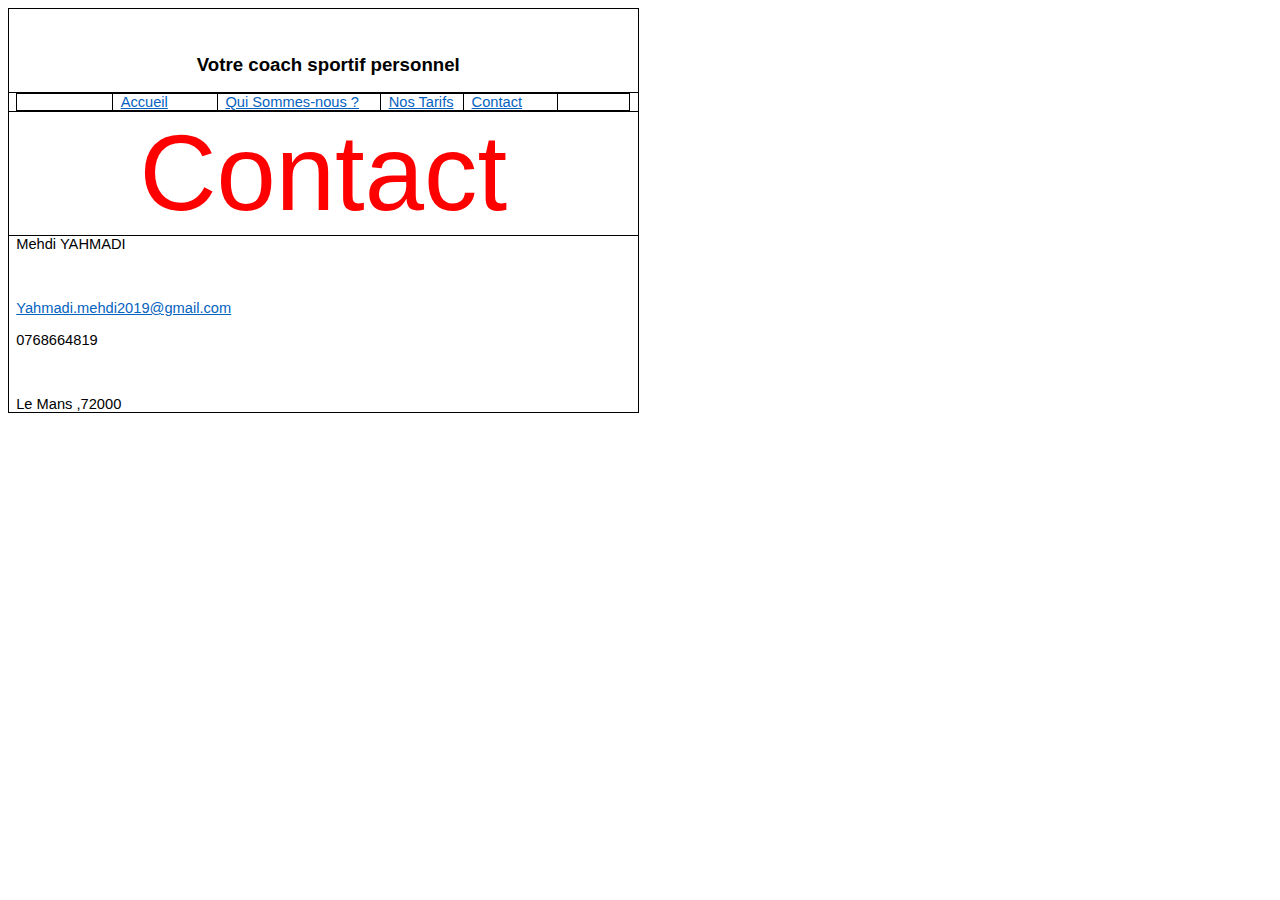
<file: Page4.htm>
<html xmlns:v="urn:schemas-microsoft-com:vml"
xmlns:o="urn:schemas-microsoft-com:office:office"
xmlns:w="urn:schemas-microsoft-com:office:word"
xmlns:m="http://schemas.microsoft.com/office/2004/12/omml"
xmlns="http://www.w3.org/TR/REC-html40">

<head>
<meta http-equiv=Content-Type content="text/html; charset=windows-1252">
<meta name=ProgId content=Word.Document>
<meta name=Generator content="Microsoft Word 15">
<meta name=Originator content="Microsoft Word 15">
<link rel=File-List href="Page4_fichiers/filelist.xml">
<!--[if gte mso 9]><xml>
 <o:DocumentProperties>
  <o:Author>YAHMADI Mehrez</o:Author>
  <o:LastAuthor>YAHMADI Mehrez</o:LastAuthor>
  <o:Revision>5</o:Revision>
  <o:TotalTime>6</o:TotalTime>
  <o:Created>2023-05-23T18:47:00Z</o:Created>
  <o:LastSaved>2023-05-23T19:28:00Z</o:LastSaved>
  <o:Pages>1</o:Pages>
  <o:Words>50</o:Words>
  <o:Characters>279</o:Characters>
  <o:Lines>2</o:Lines>
  <o:Paragraphs>1</o:Paragraphs>
  <o:CharactersWithSpaces>328</o:CharactersWithSpaces>
  <o:Version>16.00</o:Version>
 </o:DocumentProperties>
 <o:OfficeDocumentSettings>
  <o:AllowPNG/>
 </o:OfficeDocumentSettings>
</xml><![endif]-->
<link rel=themeData href="Page4_fichiers/themedata.thmx">
<link rel=colorSchemeMapping href="Page4_fichiers/colorschememapping.xml">
<!--[if gte mso 9]><xml>
 <w:WordDocument>
  <w:TrackMoves>false</w:TrackMoves>
  <w:TrackFormatting/>
  <w:HyphenationZone>21</w:HyphenationZone>
  <w:PunctuationKerning/>
  <w:ValidateAgainstSchemas/>
  <w:SaveIfXMLInvalid>false</w:SaveIfXMLInvalid>
  <w:IgnoreMixedContent>false</w:IgnoreMixedContent>
  <w:AlwaysShowPlaceholderText>false</w:AlwaysShowPlaceholderText>
  <w:DoNotPromoteQF/>
  <w:LidThemeOther>FR</w:LidThemeOther>
  <w:LidThemeAsian>X-NONE</w:LidThemeAsian>
  <w:LidThemeComplexScript>X-NONE</w:LidThemeComplexScript>
  <w:Compatibility>
   <w:BreakWrappedTables/>
   <w:SnapToGridInCell/>
   <w:WrapTextWithPunct/>
   <w:UseAsianBreakRules/>
   <w:UseWord2010TableStyleRules/>
   <w:DontGrowAutofit/>
   <w:SplitPgBreakAndParaMark/>
  </w:Compatibility>
  <w:BrowserLevel>MicrosoftInternetExplorer4</w:BrowserLevel>
  <m:mathPr>
   <m:mathFont m:val="Cambria Math"/>
   <m:brkBin m:val="before"/>
   <m:brkBinSub m:val="&#45;-"/>
   <m:smallFrac m:val="off"/>
   <m:dispDef/>
   <m:lMargin m:val="0"/>
   <m:rMargin m:val="0"/>
   <m:defJc m:val="centerGroup"/>
   <m:wrapIndent m:val="1440"/>
   <m:intLim m:val="subSup"/>
   <m:naryLim m:val="undOvr"/>
  </m:mathPr></w:WordDocument>
</xml><![endif]--><!--[if gte mso 9]><xml>
 <w:LatentStyles DefLockedState="false" DefUnhideWhenUsed="false"
  DefSemiHidden="false" DefQFormat="false" DefPriority="99"
  LatentStyleCount="376">
  <w:LsdException Locked="false" Priority="0" QFormat="true" Name="Normal"/>
  <w:LsdException Locked="false" Priority="9" QFormat="true" Name="heading 1"/>
  <w:LsdException Locked="false" Priority="9" SemiHidden="true"
   UnhideWhenUsed="true" QFormat="true" Name="heading 2"/>
  <w:LsdException Locked="false" Priority="9" SemiHidden="true"
   UnhideWhenUsed="true" QFormat="true" Name="heading 3"/>
  <w:LsdException Locked="false" Priority="9" SemiHidden="true"
   UnhideWhenUsed="true" QFormat="true" Name="heading 4"/>
  <w:LsdException Locked="false" Priority="9" SemiHidden="true"
   UnhideWhenUsed="true" QFormat="true" Name="heading 5"/>
  <w:LsdException Locked="false" Priority="9" SemiHidden="true"
   UnhideWhenUsed="true" QFormat="true" Name="heading 6"/>
  <w:LsdException Locked="false" Priority="9" SemiHidden="true"
   UnhideWhenUsed="true" QFormat="true" Name="heading 7"/>
  <w:LsdException Locked="false" Priority="9" SemiHidden="true"
   UnhideWhenUsed="true" QFormat="true" Name="heading 8"/>
  <w:LsdException Locked="false" Priority="9" SemiHidden="true"
   UnhideWhenUsed="true" QFormat="true" Name="heading 9"/>
  <w:LsdException Locked="false" SemiHidden="true" UnhideWhenUsed="true"
   Name="index 1"/>
  <w:LsdException Locked="false" SemiHidden="true" UnhideWhenUsed="true"
   Name="index 2"/>
  <w:LsdException Locked="false" SemiHidden="true" UnhideWhenUsed="true"
   Name="index 3"/>
  <w:LsdException Locked="false" SemiHidden="true" UnhideWhenUsed="true"
   Name="index 4"/>
  <w:LsdException Locked="false" SemiHidden="true" UnhideWhenUsed="true"
   Name="index 5"/>
  <w:LsdException Locked="false" SemiHidden="true" UnhideWhenUsed="true"
   Name="index 6"/>
  <w:LsdException Locked="false" SemiHidden="true" UnhideWhenUsed="true"
   Name="index 7"/>
  <w:LsdException Locked="false" SemiHidden="true" UnhideWhenUsed="true"
   Name="index 8"/>
  <w:LsdException Locked="false" SemiHidden="true" UnhideWhenUsed="true"
   Name="index 9"/>
  <w:LsdException Locked="false" Priority="39" SemiHidden="true"
   UnhideWhenUsed="true" Name="toc 1"/>
  <w:LsdException Locked="false" Priority="39" SemiHidden="true"
   UnhideWhenUsed="true" Name="toc 2"/>
  <w:LsdException Locked="false" Priority="39" SemiHidden="true"
   UnhideWhenUsed="true" Name="toc 3"/>
  <w:LsdException Locked="false" Priority="39" SemiHidden="true"
   UnhideWhenUsed="true" Name="toc 4"/>
  <w:LsdException Locked="false" Priority="39" SemiHidden="true"
   UnhideWhenUsed="true" Name="toc 5"/>
  <w:LsdException Locked="false" Priority="39" SemiHidden="true"
   UnhideWhenUsed="true" Name="toc 6"/>
  <w:LsdException Locked="false" Priority="39" SemiHidden="true"
   UnhideWhenUsed="true" Name="toc 7"/>
  <w:LsdException Locked="false" Priority="39" SemiHidden="true"
   UnhideWhenUsed="true" Name="toc 8"/>
  <w:LsdException Locked="false" Priority="39" SemiHidden="true"
   UnhideWhenUsed="true" Name="toc 9"/>
  <w:LsdException Locked="false" SemiHidden="true" UnhideWhenUsed="true"
   Name="Normal Indent"/>
  <w:LsdException Locked="false" SemiHidden="true" UnhideWhenUsed="true"
   Name="footnote text"/>
  <w:LsdException Locked="false" SemiHidden="true" UnhideWhenUsed="true"
   Name="annotation text"/>
  <w:LsdException Locked="false" SemiHidden="true" UnhideWhenUsed="true"
   Name="header"/>
  <w:LsdException Locked="false" SemiHidden="true" UnhideWhenUsed="true"
   Name="footer"/>
  <w:LsdException Locked="false" SemiHidden="true" UnhideWhenUsed="true"
   Name="index heading"/>
  <w:LsdException Locked="false" Priority="35" SemiHidden="true"
   UnhideWhenUsed="true" QFormat="true" Name="caption"/>
  <w:LsdException Locked="false" SemiHidden="true" UnhideWhenUsed="true"
   Name="table of figures"/>
  <w:LsdException Locked="false" SemiHidden="true" UnhideWhenUsed="true"
   Name="envelope address"/>
  <w:LsdException Locked="false" SemiHidden="true" UnhideWhenUsed="true"
   Name="envelope return"/>
  <w:LsdException Locked="false" SemiHidden="true" UnhideWhenUsed="true"
   Name="footnote reference"/>
  <w:LsdException Locked="false" SemiHidden="true" UnhideWhenUsed="true"
   Name="annotation reference"/>
  <w:LsdException Locked="false" SemiHidden="true" UnhideWhenUsed="true"
   Name="line number"/>
  <w:LsdException Locked="false" SemiHidden="true" UnhideWhenUsed="true"
   Name="page number"/>
  <w:LsdException Locked="false" SemiHidden="true" UnhideWhenUsed="true"
   Name="endnote reference"/>
  <w:LsdException Locked="false" SemiHidden="true" UnhideWhenUsed="true"
   Name="endnote text"/>
  <w:LsdException Locked="false" SemiHidden="true" UnhideWhenUsed="true"
   Name="table of authorities"/>
  <w:LsdException Locked="false" SemiHidden="true" UnhideWhenUsed="true"
   Name="macro"/>
  <w:LsdException Locked="false" SemiHidden="true" UnhideWhenUsed="true"
   Name="toa heading"/>
  <w:LsdException Locked="false" SemiHidden="true" UnhideWhenUsed="true"
   Name="List"/>
  <w:LsdException Locked="false" SemiHidden="true" UnhideWhenUsed="true"
   Name="List Bullet"/>
  <w:LsdException Locked="false" SemiHidden="true" UnhideWhenUsed="true"
   Name="List Number"/>
  <w:LsdException Locked="false" SemiHidden="true" UnhideWhenUsed="true"
   Name="List 2"/>
  <w:LsdException Locked="false" SemiHidden="true" UnhideWhenUsed="true"
   Name="List 3"/>
  <w:LsdException Locked="false" SemiHidden="true" UnhideWhenUsed="true"
   Name="List 4"/>
  <w:LsdException Locked="false" SemiHidden="true" UnhideWhenUsed="true"
   Name="List 5"/>
  <w:LsdException Locked="false" SemiHidden="true" UnhideWhenUsed="true"
   Name="List Bullet 2"/>
  <w:LsdException Locked="false" SemiHidden="true" UnhideWhenUsed="true"
   Name="List Bullet 3"/>
  <w:LsdException Locked="false" SemiHidden="true" UnhideWhenUsed="true"
   Name="List Bullet 4"/>
  <w:LsdException Locked="false" SemiHidden="true" UnhideWhenUsed="true"
   Name="List Bullet 5"/>
  <w:LsdException Locked="false" SemiHidden="true" UnhideWhenUsed="true"
   Name="List Number 2"/>
  <w:LsdException Locked="false" SemiHidden="true" UnhideWhenUsed="true"
   Name="List Number 3"/>
  <w:LsdException Locked="false" SemiHidden="true" UnhideWhenUsed="true"
   Name="List Number 4"/>
  <w:LsdException Locked="false" SemiHidden="true" UnhideWhenUsed="true"
   Name="List Number 5"/>
  <w:LsdException Locked="false" Priority="10" QFormat="true" Name="Title"/>
  <w:LsdException Locked="false" SemiHidden="true" UnhideWhenUsed="true"
   Name="Closing"/>
  <w:LsdException Locked="false" SemiHidden="true" UnhideWhenUsed="true"
   Name="Signature"/>
  <w:LsdException Locked="false" Priority="1" SemiHidden="true"
   UnhideWhenUsed="true" Name="Default Paragraph Font"/>
  <w:LsdException Locked="false" SemiHidden="true" UnhideWhenUsed="true"
   Name="Body Text"/>
  <w:LsdException Locked="false" SemiHidden="true" UnhideWhenUsed="true"
   Name="Body Text Indent"/>
  <w:LsdException Locked="false" SemiHidden="true" UnhideWhenUsed="true"
   Name="List Continue"/>
  <w:LsdException Locked="false" SemiHidden="true" UnhideWhenUsed="true"
   Name="List Continue 2"/>
  <w:LsdException Locked="false" SemiHidden="true" UnhideWhenUsed="true"
   Name="List Continue 3"/>
  <w:LsdException Locked="false" SemiHidden="true" UnhideWhenUsed="true"
   Name="List Continue 4"/>
  <w:LsdException Locked="false" SemiHidden="true" UnhideWhenUsed="true"
   Name="List Continue 5"/>
  <w:LsdException Locked="false" SemiHidden="true" UnhideWhenUsed="true"
   Name="Message Header"/>
  <w:LsdException Locked="false" Priority="11" QFormat="true" Name="Subtitle"/>
  <w:LsdException Locked="false" SemiHidden="true" UnhideWhenUsed="true"
   Name="Salutation"/>
  <w:LsdException Locked="false" SemiHidden="true" UnhideWhenUsed="true"
   Name="Date"/>
  <w:LsdException Locked="false" SemiHidden="true" UnhideWhenUsed="true"
   Name="Body Text First Indent"/>
  <w:LsdException Locked="false" SemiHidden="true" UnhideWhenUsed="true"
   Name="Body Text First Indent 2"/>
  <w:LsdException Locked="false" SemiHidden="true" UnhideWhenUsed="true"
   Name="Note Heading"/>
  <w:LsdException Locked="false" SemiHidden="true" UnhideWhenUsed="true"
   Name="Body Text 2"/>
  <w:LsdException Locked="false" SemiHidden="true" UnhideWhenUsed="true"
   Name="Body Text 3"/>
  <w:LsdException Locked="false" SemiHidden="true" UnhideWhenUsed="true"
   Name="Body Text Indent 2"/>
  <w:LsdException Locked="false" SemiHidden="true" UnhideWhenUsed="true"
   Name="Body Text Indent 3"/>
  <w:LsdException Locked="false" SemiHidden="true" UnhideWhenUsed="true"
   Name="Block Text"/>
  <w:LsdException Locked="false" SemiHidden="true" UnhideWhenUsed="true"
   Name="Hyperlink"/>
  <w:LsdException Locked="false" SemiHidden="true" UnhideWhenUsed="true"
   Name="FollowedHyperlink"/>
  <w:LsdException Locked="false" Priority="22" QFormat="true" Name="Strong"/>
  <w:LsdException Locked="false" Priority="20" QFormat="true" Name="Emphasis"/>
  <w:LsdException Locked="false" SemiHidden="true" UnhideWhenUsed="true"
   Name="Document Map"/>
  <w:LsdException Locked="false" SemiHidden="true" UnhideWhenUsed="true"
   Name="Plain Text"/>
  <w:LsdException Locked="false" SemiHidden="true" UnhideWhenUsed="true"
   Name="E-mail Signature"/>
  <w:LsdException Locked="false" SemiHidden="true" UnhideWhenUsed="true"
   Name="HTML Top of Form"/>
  <w:LsdException Locked="false" SemiHidden="true" UnhideWhenUsed="true"
   Name="HTML Bottom of Form"/>
  <w:LsdException Locked="false" SemiHidden="true" UnhideWhenUsed="true"
   Name="Normal (Web)"/>
  <w:LsdException Locked="false" SemiHidden="true" UnhideWhenUsed="true"
   Name="HTML Acronym"/>
  <w:LsdException Locked="false" SemiHidden="true" UnhideWhenUsed="true"
   Name="HTML Address"/>
  <w:LsdException Locked="false" SemiHidden="true" UnhideWhenUsed="true"
   Name="HTML Cite"/>
  <w:LsdException Locked="false" SemiHidden="true" UnhideWhenUsed="true"
   Name="HTML Code"/>
  <w:LsdException Locked="false" SemiHidden="true" UnhideWhenUsed="true"
   Name="HTML Definition"/>
  <w:LsdException Locked="false" SemiHidden="true" UnhideWhenUsed="true"
   Name="HTML Keyboard"/>
  <w:LsdException Locked="false" SemiHidden="true" UnhideWhenUsed="true"
   Name="HTML Preformatted"/>
  <w:LsdException Locked="false" SemiHidden="true" UnhideWhenUsed="true"
   Name="HTML Sample"/>
  <w:LsdException Locked="false" SemiHidden="true" UnhideWhenUsed="true"
   Name="HTML Typewriter"/>
  <w:LsdException Locked="false" SemiHidden="true" UnhideWhenUsed="true"
   Name="HTML Variable"/>
  <w:LsdException Locked="false" SemiHidden="true" UnhideWhenUsed="true"
   Name="Normal Table"/>
  <w:LsdException Locked="false" SemiHidden="true" UnhideWhenUsed="true"
   Name="annotation subject"/>
  <w:LsdException Locked="false" SemiHidden="true" UnhideWhenUsed="true"
   Name="No List"/>
  <w:LsdException Locked="false" SemiHidden="true" UnhideWhenUsed="true"
   Name="Outline List 1"/>
  <w:LsdException Locked="false" SemiHidden="true" UnhideWhenUsed="true"
   Name="Outline List 2"/>
  <w:LsdException Locked="false" SemiHidden="true" UnhideWhenUsed="true"
   Name="Outline List 3"/>
  <w:LsdException Locked="false" SemiHidden="true" UnhideWhenUsed="true"
   Name="Table Simple 1"/>
  <w:LsdException Locked="false" SemiHidden="true" UnhideWhenUsed="true"
   Name="Table Simple 2"/>
  <w:LsdException Locked="false" SemiHidden="true" UnhideWhenUsed="true"
   Name="Table Simple 3"/>
  <w:LsdException Locked="false" SemiHidden="true" UnhideWhenUsed="true"
   Name="Table Classic 1"/>
  <w:LsdException Locked="false" SemiHidden="true" UnhideWhenUsed="true"
   Name="Table Classic 2"/>
  <w:LsdException Locked="false" SemiHidden="true" UnhideWhenUsed="true"
   Name="Table Classic 3"/>
  <w:LsdException Locked="false" SemiHidden="true" UnhideWhenUsed="true"
   Name="Table Classic 4"/>
  <w:LsdException Locked="false" SemiHidden="true" UnhideWhenUsed="true"
   Name="Table Colorful 1"/>
  <w:LsdException Locked="false" SemiHidden="true" UnhideWhenUsed="true"
   Name="Table Colorful 2"/>
  <w:LsdException Locked="false" SemiHidden="true" UnhideWhenUsed="true"
   Name="Table Colorful 3"/>
  <w:LsdException Locked="false" SemiHidden="true" UnhideWhenUsed="true"
   Name="Table Columns 1"/>
  <w:LsdException Locked="false" SemiHidden="true" UnhideWhenUsed="true"
   Name="Table Columns 2"/>
  <w:LsdException Locked="false" SemiHidden="true" UnhideWhenUsed="true"
   Name="Table Columns 3"/>
  <w:LsdException Locked="false" SemiHidden="true" UnhideWhenUsed="true"
   Name="Table Columns 4"/>
  <w:LsdException Locked="false" SemiHidden="true" UnhideWhenUsed="true"
   Name="Table Columns 5"/>
  <w:LsdException Locked="false" SemiHidden="true" UnhideWhenUsed="true"
   Name="Table Grid 1"/>
  <w:LsdException Locked="false" SemiHidden="true" UnhideWhenUsed="true"
   Name="Table Grid 2"/>
  <w:LsdException Locked="false" SemiHidden="true" UnhideWhenUsed="true"
   Name="Table Grid 3"/>
  <w:LsdException Locked="false" SemiHidden="true" UnhideWhenUsed="true"
   Name="Table Grid 4"/>
  <w:LsdException Locked="false" SemiHidden="true" UnhideWhenUsed="true"
   Name="Table Grid 5"/>
  <w:LsdException Locked="false" SemiHidden="true" UnhideWhenUsed="true"
   Name="Table Grid 6"/>
  <w:LsdException Locked="false" SemiHidden="true" UnhideWhenUsed="true"
   Name="Table Grid 7"/>
  <w:LsdException Locked="false" SemiHidden="true" UnhideWhenUsed="true"
   Name="Table Grid 8"/>
  <w:LsdException Locked="false" SemiHidden="true" UnhideWhenUsed="true"
   Name="Table List 1"/>
  <w:LsdException Locked="false" SemiHidden="true" UnhideWhenUsed="true"
   Name="Table List 2"/>
  <w:LsdException Locked="false" SemiHidden="true" UnhideWhenUsed="true"
   Name="Table List 3"/>
  <w:LsdException Locked="false" SemiHidden="true" UnhideWhenUsed="true"
   Name="Table List 4"/>
  <w:LsdException Locked="false" SemiHidden="true" UnhideWhenUsed="true"
   Name="Table List 5"/>
  <w:LsdException Locked="false" SemiHidden="true" UnhideWhenUsed="true"
   Name="Table List 6"/>
  <w:LsdException Locked="false" SemiHidden="true" UnhideWhenUsed="true"
   Name="Table List 7"/>
  <w:LsdException Locked="false" SemiHidden="true" UnhideWhenUsed="true"
   Name="Table List 8"/>
  <w:LsdException Locked="false" SemiHidden="true" UnhideWhenUsed="true"
   Name="Table 3D effects 1"/>
  <w:LsdException Locked="false" SemiHidden="true" UnhideWhenUsed="true"
   Name="Table 3D effects 2"/>
  <w:LsdException Locked="false" SemiHidden="true" UnhideWhenUsed="true"
   Name="Table 3D effects 3"/>
  <w:LsdException Locked="false" SemiHidden="true" UnhideWhenUsed="true"
   Name="Table Contemporary"/>
  <w:LsdException Locked="false" SemiHidden="true" UnhideWhenUsed="true"
   Name="Table Elegant"/>
  <w:LsdException Locked="false" SemiHidden="true" UnhideWhenUsed="true"
   Name="Table Professional"/>
  <w:LsdException Locked="false" SemiHidden="true" UnhideWhenUsed="true"
   Name="Table Subtle 1"/>
  <w:LsdException Locked="false" SemiHidden="true" UnhideWhenUsed="true"
   Name="Table Subtle 2"/>
  <w:LsdException Locked="false" SemiHidden="true" UnhideWhenUsed="true"
   Name="Table Web 1"/>
  <w:LsdException Locked="false" SemiHidden="true" UnhideWhenUsed="true"
   Name="Table Web 2"/>
  <w:LsdException Locked="false" SemiHidden="true" UnhideWhenUsed="true"
   Name="Table Web 3"/>
  <w:LsdException Locked="false" SemiHidden="true" UnhideWhenUsed="true"
   Name="Balloon Text"/>
  <w:LsdException Locked="false" Priority="39" Name="Table Grid"/>
  <w:LsdException Locked="false" SemiHidden="true" UnhideWhenUsed="true"
   Name="Table Theme"/>
  <w:LsdException Locked="false" SemiHidden="true" Name="Placeholder Text"/>
  <w:LsdException Locked="false" Priority="1" QFormat="true" Name="No Spacing"/>
  <w:LsdException Locked="false" Priority="60" Name="Light Shading"/>
  <w:LsdException Locked="false" Priority="61" Name="Light List"/>
  <w:LsdException Locked="false" Priority="62" Name="Light Grid"/>
  <w:LsdException Locked="false" Priority="63" Name="Medium Shading 1"/>
  <w:LsdException Locked="false" Priority="64" Name="Medium Shading 2"/>
  <w:LsdException Locked="false" Priority="65" Name="Medium List 1"/>
  <w:LsdException Locked="false" Priority="66" Name="Medium List 2"/>
  <w:LsdException Locked="false" Priority="67" Name="Medium Grid 1"/>
  <w:LsdException Locked="false" Priority="68" Name="Medium Grid 2"/>
  <w:LsdException Locked="false" Priority="69" Name="Medium Grid 3"/>
  <w:LsdException Locked="false" Priority="70" Name="Dark List"/>
  <w:LsdException Locked="false" Priority="71" Name="Colorful Shading"/>
  <w:LsdException Locked="false" Priority="72" Name="Colorful List"/>
  <w:LsdException Locked="false" Priority="73" Name="Colorful Grid"/>
  <w:LsdException Locked="false" Priority="60" Name="Light Shading Accent 1"/>
  <w:LsdException Locked="false" Priority="61" Name="Light List Accent 1"/>
  <w:LsdException Locked="false" Priority="62" Name="Light Grid Accent 1"/>
  <w:LsdException Locked="false" Priority="63" Name="Medium Shading 1 Accent 1"/>
  <w:LsdException Locked="false" Priority="64" Name="Medium Shading 2 Accent 1"/>
  <w:LsdException Locked="false" Priority="65" Name="Medium List 1 Accent 1"/>
  <w:LsdException Locked="false" SemiHidden="true" Name="Revision"/>
  <w:LsdException Locked="false" Priority="34" QFormat="true"
   Name="List Paragraph"/>
  <w:LsdException Locked="false" Priority="29" QFormat="true" Name="Quote"/>
  <w:LsdException Locked="false" Priority="30" QFormat="true"
   Name="Intense Quote"/>
  <w:LsdException Locked="false" Priority="66" Name="Medium List 2 Accent 1"/>
  <w:LsdException Locked="false" Priority="67" Name="Medium Grid 1 Accent 1"/>
  <w:LsdException Locked="false" Priority="68" Name="Medium Grid 2 Accent 1"/>
  <w:LsdException Locked="false" Priority="69" Name="Medium Grid 3 Accent 1"/>
  <w:LsdException Locked="false" Priority="70" Name="Dark List Accent 1"/>
  <w:LsdException Locked="false" Priority="71" Name="Colorful Shading Accent 1"/>
  <w:LsdException Locked="false" Priority="72" Name="Colorful List Accent 1"/>
  <w:LsdException Locked="false" Priority="73" Name="Colorful Grid Accent 1"/>
  <w:LsdException Locked="false" Priority="60" Name="Light Shading Accent 2"/>
  <w:LsdException Locked="false" Priority="61" Name="Light List Accent 2"/>
  <w:LsdException Locked="false" Priority="62" Name="Light Grid Accent 2"/>
  <w:LsdException Locked="false" Priority="63" Name="Medium Shading 1 Accent 2"/>
  <w:LsdException Locked="false" Priority="64" Name="Medium Shading 2 Accent 2"/>
  <w:LsdException Locked="false" Priority="65" Name="Medium List 1 Accent 2"/>
  <w:LsdException Locked="false" Priority="66" Name="Medium List 2 Accent 2"/>
  <w:LsdException Locked="false" Priority="67" Name="Medium Grid 1 Accent 2"/>
  <w:LsdException Locked="false" Priority="68" Name="Medium Grid 2 Accent 2"/>
  <w:LsdException Locked="false" Priority="69" Name="Medium Grid 3 Accent 2"/>
  <w:LsdException Locked="false" Priority="70" Name="Dark List Accent 2"/>
  <w:LsdException Locked="false" Priority="71" Name="Colorful Shading Accent 2"/>
  <w:LsdException Locked="false" Priority="72" Name="Colorful List Accent 2"/>
  <w:LsdException Locked="false" Priority="73" Name="Colorful Grid Accent 2"/>
  <w:LsdException Locked="false" Priority="60" Name="Light Shading Accent 3"/>
  <w:LsdException Locked="false" Priority="61" Name="Light List Accent 3"/>
  <w:LsdException Locked="false" Priority="62" Name="Light Grid Accent 3"/>
  <w:LsdException Locked="false" Priority="63" Name="Medium Shading 1 Accent 3"/>
  <w:LsdException Locked="false" Priority="64" Name="Medium Shading 2 Accent 3"/>
  <w:LsdException Locked="false" Priority="65" Name="Medium List 1 Accent 3"/>
  <w:LsdException Locked="false" Priority="66" Name="Medium List 2 Accent 3"/>
  <w:LsdException Locked="false" Priority="67" Name="Medium Grid 1 Accent 3"/>
  <w:LsdException Locked="false" Priority="68" Name="Medium Grid 2 Accent 3"/>
  <w:LsdException Locked="false" Priority="69" Name="Medium Grid 3 Accent 3"/>
  <w:LsdException Locked="false" Priority="70" Name="Dark List Accent 3"/>
  <w:LsdException Locked="false" Priority="71" Name="Colorful Shading Accent 3"/>
  <w:LsdException Locked="false" Priority="72" Name="Colorful List Accent 3"/>
  <w:LsdException Locked="false" Priority="73" Name="Colorful Grid Accent 3"/>
  <w:LsdException Locked="false" Priority="60" Name="Light Shading Accent 4"/>
  <w:LsdException Locked="false" Priority="61" Name="Light List Accent 4"/>
  <w:LsdException Locked="false" Priority="62" Name="Light Grid Accent 4"/>
  <w:LsdException Locked="false" Priority="63" Name="Medium Shading 1 Accent 4"/>
  <w:LsdException Locked="false" Priority="64" Name="Medium Shading 2 Accent 4"/>
  <w:LsdException Locked="false" Priority="65" Name="Medium List 1 Accent 4"/>
  <w:LsdException Locked="false" Priority="66" Name="Medium List 2 Accent 4"/>
  <w:LsdException Locked="false" Priority="67" Name="Medium Grid 1 Accent 4"/>
  <w:LsdException Locked="false" Priority="68" Name="Medium Grid 2 Accent 4"/>
  <w:LsdException Locked="false" Priority="69" Name="Medium Grid 3 Accent 4"/>
  <w:LsdException Locked="false" Priority="70" Name="Dark List Accent 4"/>
  <w:LsdException Locked="false" Priority="71" Name="Colorful Shading Accent 4"/>
  <w:LsdException Locked="false" Priority="72" Name="Colorful List Accent 4"/>
  <w:LsdException Locked="false" Priority="73" Name="Colorful Grid Accent 4"/>
  <w:LsdException Locked="false" Priority="60" Name="Light Shading Accent 5"/>
  <w:LsdException Locked="false" Priority="61" Name="Light List Accent 5"/>
  <w:LsdException Locked="false" Priority="62" Name="Light Grid Accent 5"/>
  <w:LsdException Locked="false" Priority="63" Name="Medium Shading 1 Accent 5"/>
  <w:LsdException Locked="false" Priority="64" Name="Medium Shading 2 Accent 5"/>
  <w:LsdException Locked="false" Priority="65" Name="Medium List 1 Accent 5"/>
  <w:LsdException Locked="false" Priority="66" Name="Medium List 2 Accent 5"/>
  <w:LsdException Locked="false" Priority="67" Name="Medium Grid 1 Accent 5"/>
  <w:LsdException Locked="false" Priority="68" Name="Medium Grid 2 Accent 5"/>
  <w:LsdException Locked="false" Priority="69" Name="Medium Grid 3 Accent 5"/>
  <w:LsdException Locked="false" Priority="70" Name="Dark List Accent 5"/>
  <w:LsdException Locked="false" Priority="71" Name="Colorful Shading Accent 5"/>
  <w:LsdException Locked="false" Priority="72" Name="Colorful List Accent 5"/>
  <w:LsdException Locked="false" Priority="73" Name="Colorful Grid Accent 5"/>
  <w:LsdException Locked="false" Priority="60" Name="Light Shading Accent 6"/>
  <w:LsdException Locked="false" Priority="61" Name="Light List Accent 6"/>
  <w:LsdException Locked="false" Priority="62" Name="Light Grid Accent 6"/>
  <w:LsdException Locked="false" Priority="63" Name="Medium Shading 1 Accent 6"/>
  <w:LsdException Locked="false" Priority="64" Name="Medium Shading 2 Accent 6"/>
  <w:LsdException Locked="false" Priority="65" Name="Medium List 1 Accent 6"/>
  <w:LsdException Locked="false" Priority="66" Name="Medium List 2 Accent 6"/>
  <w:LsdException Locked="false" Priority="67" Name="Medium Grid 1 Accent 6"/>
  <w:LsdException Locked="false" Priority="68" Name="Medium Grid 2 Accent 6"/>
  <w:LsdException Locked="false" Priority="69" Name="Medium Grid 3 Accent 6"/>
  <w:LsdException Locked="false" Priority="70" Name="Dark List Accent 6"/>
  <w:LsdException Locked="false" Priority="71" Name="Colorful Shading Accent 6"/>
  <w:LsdException Locked="false" Priority="72" Name="Colorful List Accent 6"/>
  <w:LsdException Locked="false" Priority="73" Name="Colorful Grid Accent 6"/>
  <w:LsdException Locked="false" Priority="19" QFormat="true"
   Name="Subtle Emphasis"/>
  <w:LsdException Locked="false" Priority="21" QFormat="true"
   Name="Intense Emphasis"/>
  <w:LsdException Locked="false" Priority="31" QFormat="true"
   Name="Subtle Reference"/>
  <w:LsdException Locked="false" Priority="32" QFormat="true"
   Name="Intense Reference"/>
  <w:LsdException Locked="false" Priority="33" QFormat="true" Name="Book Title"/>
  <w:LsdException Locked="false" Priority="37" SemiHidden="true"
   UnhideWhenUsed="true" Name="Bibliography"/>
  <w:LsdException Locked="false" Priority="39" SemiHidden="true"
   UnhideWhenUsed="true" QFormat="true" Name="TOC Heading"/>
  <w:LsdException Locked="false" Priority="41" Name="Plain Table 1"/>
  <w:LsdException Locked="false" Priority="42" Name="Plain Table 2"/>
  <w:LsdException Locked="false" Priority="43" Name="Plain Table 3"/>
  <w:LsdException Locked="false" Priority="44" Name="Plain Table 4"/>
  <w:LsdException Locked="false" Priority="45" Name="Plain Table 5"/>
  <w:LsdException Locked="false" Priority="40" Name="Grid Table Light"/>
  <w:LsdException Locked="false" Priority="46" Name="Grid Table 1 Light"/>
  <w:LsdException Locked="false" Priority="47" Name="Grid Table 2"/>
  <w:LsdException Locked="false" Priority="48" Name="Grid Table 3"/>
  <w:LsdException Locked="false" Priority="49" Name="Grid Table 4"/>
  <w:LsdException Locked="false" Priority="50" Name="Grid Table 5 Dark"/>
  <w:LsdException Locked="false" Priority="51" Name="Grid Table 6 Colorful"/>
  <w:LsdException Locked="false" Priority="52" Name="Grid Table 7 Colorful"/>
  <w:LsdException Locked="false" Priority="46"
   Name="Grid Table 1 Light Accent 1"/>
  <w:LsdException Locked="false" Priority="47" Name="Grid Table 2 Accent 1"/>
  <w:LsdException Locked="false" Priority="48" Name="Grid Table 3 Accent 1"/>
  <w:LsdException Locked="false" Priority="49" Name="Grid Table 4 Accent 1"/>
  <w:LsdException Locked="false" Priority="50" Name="Grid Table 5 Dark Accent 1"/>
  <w:LsdException Locked="false" Priority="51"
   Name="Grid Table 6 Colorful Accent 1"/>
  <w:LsdException Locked="false" Priority="52"
   Name="Grid Table 7 Colorful Accent 1"/>
  <w:LsdException Locked="false" Priority="46"
   Name="Grid Table 1 Light Accent 2"/>
  <w:LsdException Locked="false" Priority="47" Name="Grid Table 2 Accent 2"/>
  <w:LsdException Locked="false" Priority="48" Name="Grid Table 3 Accent 2"/>
  <w:LsdException Locked="false" Priority="49" Name="Grid Table 4 Accent 2"/>
  <w:LsdException Locked="false" Priority="50" Name="Grid Table 5 Dark Accent 2"/>
  <w:LsdException Locked="false" Priority="51"
   Name="Grid Table 6 Colorful Accent 2"/>
  <w:LsdException Locked="false" Priority="52"
   Name="Grid Table 7 Colorful Accent 2"/>
  <w:LsdException Locked="false" Priority="46"
   Name="Grid Table 1 Light Accent 3"/>
  <w:LsdException Locked="false" Priority="47" Name="Grid Table 2 Accent 3"/>
  <w:LsdException Locked="false" Priority="48" Name="Grid Table 3 Accent 3"/>
  <w:LsdException Locked="false" Priority="49" Name="Grid Table 4 Accent 3"/>
  <w:LsdException Locked="false" Priority="50" Name="Grid Table 5 Dark Accent 3"/>
  <w:LsdException Locked="false" Priority="51"
   Name="Grid Table 6 Colorful Accent 3"/>
  <w:LsdException Locked="false" Priority="52"
   Name="Grid Table 7 Colorful Accent 3"/>
  <w:LsdException Locked="false" Priority="46"
   Name="Grid Table 1 Light Accent 4"/>
  <w:LsdException Locked="false" Priority="47" Name="Grid Table 2 Accent 4"/>
  <w:LsdException Locked="false" Priority="48" Name="Grid Table 3 Accent 4"/>
  <w:LsdException Locked="false" Priority="49" Name="Grid Table 4 Accent 4"/>
  <w:LsdException Locked="false" Priority="50" Name="Grid Table 5 Dark Accent 4"/>
  <w:LsdException Locked="false" Priority="51"
   Name="Grid Table 6 Colorful Accent 4"/>
  <w:LsdException Locked="false" Priority="52"
   Name="Grid Table 7 Colorful Accent 4"/>
  <w:LsdException Locked="false" Priority="46"
   Name="Grid Table 1 Light Accent 5"/>
  <w:LsdException Locked="false" Priority="47" Name="Grid Table 2 Accent 5"/>
  <w:LsdException Locked="false" Priority="48" Name="Grid Table 3 Accent 5"/>
  <w:LsdException Locked="false" Priority="49" Name="Grid Table 4 Accent 5"/>
  <w:LsdException Locked="false" Priority="50" Name="Grid Table 5 Dark Accent 5"/>
  <w:LsdException Locked="false" Priority="51"
   Name="Grid Table 6 Colorful Accent 5"/>
  <w:LsdException Locked="false" Priority="52"
   Name="Grid Table 7 Colorful Accent 5"/>
  <w:LsdException Locked="false" Priority="46"
   Name="Grid Table 1 Light Accent 6"/>
  <w:LsdException Locked="false" Priority="47" Name="Grid Table 2 Accent 6"/>
  <w:LsdException Locked="false" Priority="48" Name="Grid Table 3 Accent 6"/>
  <w:LsdException Locked="false" Priority="49" Name="Grid Table 4 Accent 6"/>
  <w:LsdException Locked="false" Priority="50" Name="Grid Table 5 Dark Accent 6"/>
  <w:LsdException Locked="false" Priority="51"
   Name="Grid Table 6 Colorful Accent 6"/>
  <w:LsdException Locked="false" Priority="52"
   Name="Grid Table 7 Colorful Accent 6"/>
  <w:LsdException Locked="false" Priority="46" Name="List Table 1 Light"/>
  <w:LsdException Locked="false" Priority="47" Name="List Table 2"/>
  <w:LsdException Locked="false" Priority="48" Name="List Table 3"/>
  <w:LsdException Locked="false" Priority="49" Name="List Table 4"/>
  <w:LsdException Locked="false" Priority="50" Name="List Table 5 Dark"/>
  <w:LsdException Locked="false" Priority="51" Name="List Table 6 Colorful"/>
  <w:LsdException Locked="false" Priority="52" Name="List Table 7 Colorful"/>
  <w:LsdException Locked="false" Priority="46"
   Name="List Table 1 Light Accent 1"/>
  <w:LsdException Locked="false" Priority="47" Name="List Table 2 Accent 1"/>
  <w:LsdException Locked="false" Priority="48" Name="List Table 3 Accent 1"/>
  <w:LsdException Locked="false" Priority="49" Name="List Table 4 Accent 1"/>
  <w:LsdException Locked="false" Priority="50" Name="List Table 5 Dark Accent 1"/>
  <w:LsdException Locked="false" Priority="51"
   Name="List Table 6 Colorful Accent 1"/>
  <w:LsdException Locked="false" Priority="52"
   Name="List Table 7 Colorful Accent 1"/>
  <w:LsdException Locked="false" Priority="46"
   Name="List Table 1 Light Accent 2"/>
  <w:LsdException Locked="false" Priority="47" Name="List Table 2 Accent 2"/>
  <w:LsdException Locked="false" Priority="48" Name="List Table 3 Accent 2"/>
  <w:LsdException Locked="false" Priority="49" Name="List Table 4 Accent 2"/>
  <w:LsdException Locked="false" Priority="50" Name="List Table 5 Dark Accent 2"/>
  <w:LsdException Locked="false" Priority="51"
   Name="List Table 6 Colorful Accent 2"/>
  <w:LsdException Locked="false" Priority="52"
   Name="List Table 7 Colorful Accent 2"/>
  <w:LsdException Locked="false" Priority="46"
   Name="List Table 1 Light Accent 3"/>
  <w:LsdException Locked="false" Priority="47" Name="List Table 2 Accent 3"/>
  <w:LsdException Locked="false" Priority="48" Name="List Table 3 Accent 3"/>
  <w:LsdException Locked="false" Priority="49" Name="List Table 4 Accent 3"/>
  <w:LsdException Locked="false" Priority="50" Name="List Table 5 Dark Accent 3"/>
  <w:LsdException Locked="false" Priority="51"
   Name="List Table 6 Colorful Accent 3"/>
  <w:LsdException Locked="false" Priority="52"
   Name="List Table 7 Colorful Accent 3"/>
  <w:LsdException Locked="false" Priority="46"
   Name="List Table 1 Light Accent 4"/>
  <w:LsdException Locked="false" Priority="47" Name="List Table 2 Accent 4"/>
  <w:LsdException Locked="false" Priority="48" Name="List Table 3 Accent 4"/>
  <w:LsdException Locked="false" Priority="49" Name="List Table 4 Accent 4"/>
  <w:LsdException Locked="false" Priority="50" Name="List Table 5 Dark Accent 4"/>
  <w:LsdException Locked="false" Priority="51"
   Name="List Table 6 Colorful Accent 4"/>
  <w:LsdException Locked="false" Priority="52"
   Name="List Table 7 Colorful Accent 4"/>
  <w:LsdException Locked="false" Priority="46"
   Name="List Table 1 Light Accent 5"/>
  <w:LsdException Locked="false" Priority="47" Name="List Table 2 Accent 5"/>
  <w:LsdException Locked="false" Priority="48" Name="List Table 3 Accent 5"/>
  <w:LsdException Locked="false" Priority="49" Name="List Table 4 Accent 5"/>
  <w:LsdException Locked="false" Priority="50" Name="List Table 5 Dark Accent 5"/>
  <w:LsdException Locked="false" Priority="51"
   Name="List Table 6 Colorful Accent 5"/>
  <w:LsdException Locked="false" Priority="52"
   Name="List Table 7 Colorful Accent 5"/>
  <w:LsdException Locked="false" Priority="46"
   Name="List Table 1 Light Accent 6"/>
  <w:LsdException Locked="false" Priority="47" Name="List Table 2 Accent 6"/>
  <w:LsdException Locked="false" Priority="48" Name="List Table 3 Accent 6"/>
  <w:LsdException Locked="false" Priority="49" Name="List Table 4 Accent 6"/>
  <w:LsdException Locked="false" Priority="50" Name="List Table 5 Dark Accent 6"/>
  <w:LsdException Locked="false" Priority="51"
   Name="List Table 6 Colorful Accent 6"/>
  <w:LsdException Locked="false" Priority="52"
   Name="List Table 7 Colorful Accent 6"/>
  <w:LsdException Locked="false" SemiHidden="true" UnhideWhenUsed="true"
   Name="Mention"/>
  <w:LsdException Locked="false" SemiHidden="true" UnhideWhenUsed="true"
   Name="Smart Hyperlink"/>
  <w:LsdException Locked="false" SemiHidden="true" UnhideWhenUsed="true"
   Name="Hashtag"/>
  <w:LsdException Locked="false" SemiHidden="true" UnhideWhenUsed="true"
   Name="Unresolved Mention"/>
  <w:LsdException Locked="false" SemiHidden="true" UnhideWhenUsed="true"
   Name="Smart Link"/>
 </w:LatentStyles>
</xml><![endif]-->
<style>
<!--
 /* Font Definitions */
 @font-face
	{font-family:"Cambria Math";
	panose-1:2 4 5 3 5 4 6 3 2 4;
	mso-font-charset:0;
	mso-generic-font-family:roman;
	mso-font-pitch:variable;
	mso-font-signature:-536869121 1107305727 33554432 0 415 0;}
@font-face
	{font-family:Calibri;
	panose-1:2 15 5 2 2 2 4 3 2 4;
	mso-font-charset:0;
	mso-generic-font-family:swiss;
	mso-font-pitch:variable;
	mso-font-signature:-469750017 -1073732485 9 0 511 0;}
 /* Style Definitions */
 p.MsoNormal, li.MsoNormal, div.MsoNormal
	{mso-style-unhide:no;
	mso-style-qformat:yes;
	mso-style-parent:"";
	margin-top:0cm;
	margin-right:0cm;
	margin-bottom:8.0pt;
	margin-left:0cm;
	line-height:105%;
	mso-pagination:widow-orphan;
	font-size:11.0pt;
	font-family:"Calibri",sans-serif;
	mso-ascii-font-family:Calibri;
	mso-ascii-theme-font:minor-latin;
	mso-fareast-font-family:Calibri;
	mso-fareast-theme-font:minor-latin;
	mso-hansi-font-family:Calibri;
	mso-hansi-theme-font:minor-latin;
	mso-bidi-font-family:"Times New Roman";
	mso-bidi-theme-font:minor-bidi;
	mso-fareast-language:EN-US;}
h2
	{mso-style-priority:9;
	mso-style-unhide:no;
	mso-style-qformat:yes;
	mso-style-link:"Titre 2 Car";
	mso-margin-top-alt:auto;
	margin-right:0cm;
	mso-margin-bottom-alt:auto;
	margin-left:0cm;
	mso-pagination:widow-orphan;
	mso-outline-level:2;
	font-size:18.0pt;
	font-family:"Times New Roman",serif;
	mso-fareast-font-family:"Times New Roman";}
a:link, span.MsoHyperlink
	{mso-style-priority:99;
	color:#0563C1;
	mso-themecolor:hyperlink;
	text-decoration:underline;
	text-underline:single;}
a:visited, span.MsoHyperlinkFollowed
	{mso-style-noshow:yes;
	mso-style-priority:99;
	color:#954F72;
	mso-themecolor:followedhyperlink;
	text-decoration:underline;
	text-underline:single;}
p.msonormal0, li.msonormal0, div.msonormal0
	{mso-style-name:msonormal;
	mso-style-unhide:no;
	mso-margin-top-alt:auto;
	margin-right:0cm;
	mso-margin-bottom-alt:auto;
	margin-left:0cm;
	mso-pagination:widow-orphan;
	font-size:12.0pt;
	font-family:"Times New Roman",serif;
	mso-fareast-font-family:"Times New Roman";
	mso-fareast-theme-font:minor-fareast;}
span.Titre2Car
	{mso-style-name:"Titre 2 Car";
	mso-style-priority:9;
	mso-style-unhide:no;
	mso-style-locked:yes;
	mso-style-link:"Titre 2";
	mso-ansi-font-size:18.0pt;
	mso-bidi-font-size:18.0pt;
	font-family:"Times New Roman",serif;
	mso-ascii-font-family:"Times New Roman";
	mso-fareast-font-family:"Times New Roman";
	mso-hansi-font-family:"Times New Roman";
	mso-bidi-font-family:"Times New Roman";
	mso-fareast-language:FR;
	font-weight:bold;}
.MsoChpDefault
	{mso-style-type:export-only;
	mso-default-props:yes;
	font-size:10.0pt;
	mso-ansi-font-size:10.0pt;
	mso-bidi-font-size:10.0pt;
	font-family:"Calibri",sans-serif;
	mso-ascii-font-family:Calibri;
	mso-ascii-theme-font:minor-latin;
	mso-fareast-font-family:Calibri;
	mso-fareast-theme-font:minor-latin;
	mso-hansi-font-family:Calibri;
	mso-hansi-theme-font:minor-latin;
	mso-bidi-font-family:"Times New Roman";
	mso-bidi-theme-font:minor-bidi;
	mso-fareast-language:EN-US;}
@page WordSection1
	{size:595.3pt 841.9pt;
	margin:70.85pt 70.85pt 70.85pt 70.85pt;
	mso-header-margin:35.4pt;
	mso-footer-margin:35.4pt;
	mso-paper-source:0;}
div.WordSection1
	{page:WordSection1;}
-->
</style>
<!--[if gte mso 10]>
<style>
 /* Style Definitions */
 table.MsoNormalTable
	{mso-style-name:"Tableau Normal";
	mso-tstyle-rowband-size:0;
	mso-tstyle-colband-size:0;
	mso-style-noshow:yes;
	mso-style-priority:99;
	mso-style-parent:"";
	mso-padding-alt:0cm 5.4pt 0cm 5.4pt;
	mso-para-margin:0cm;
	mso-pagination:widow-orphan;
	font-size:10.0pt;
	font-family:"Calibri",sans-serif;
	mso-ascii-font-family:Calibri;
	mso-ascii-theme-font:minor-latin;
	mso-hansi-font-family:Calibri;
	mso-hansi-theme-font:minor-latin;
	mso-bidi-font-family:"Times New Roman";
	mso-bidi-theme-font:minor-bidi;
	mso-fareast-language:EN-US;}
table.MsoTableGrid
	{mso-style-name:"Grille du tableau";
	mso-tstyle-rowband-size:0;
	mso-tstyle-colband-size:0;
	mso-style-priority:39;
	mso-style-unhide:no;
	border:solid windowtext 1.0pt;
	mso-border-alt:solid windowtext .5pt;
	mso-padding-alt:0cm 5.4pt 0cm 5.4pt;
	mso-border-insideh:.5pt solid windowtext;
	mso-border-insidev:.5pt solid windowtext;
	mso-para-margin:0cm;
	mso-pagination:widow-orphan;
	font-size:11.0pt;
	font-family:"Calibri",sans-serif;
	mso-ascii-font-family:Calibri;
	mso-ascii-theme-font:minor-latin;
	mso-hansi-font-family:Calibri;
	mso-hansi-theme-font:minor-latin;
	mso-bidi-font-family:"Times New Roman";
	mso-bidi-theme-font:minor-bidi;
	mso-fareast-language:EN-US;}
</style>
<![endif]--><!--[if gte mso 9]><xml>
 <o:shapedefaults v:ext="edit" spidmax="1026"/>
</xml><![endif]--><!--[if gte mso 9]><xml>
 <o:shapelayout v:ext="edit">
  <o:idmap v:ext="edit" data="1"/>
 </o:shapelayout></xml><![endif]-->
</head>

<body lang=FR link="#0563C1" vlink="#954F72" style='tab-interval:35.4pt;
word-wrap:break-word'>

<div class=WordSection1>

<table class=MsoTableGrid border=1 cellspacing=0 cellpadding=0
 style='border-collapse:collapse;border:none;mso-border-alt:solid windowtext .5pt;
 mso-yfti-tbllook:1184;mso-padding-alt:0cm 5.4pt 0cm 5.4pt'>
 <tr style='mso-yfti-irow:0;mso-yfti-firstrow:yes'>
  <td width=614 valign=top style='width:460.6pt;border:solid windowtext 1.0pt;
  mso-border-alt:solid windowtext .5pt;padding:0cm 5.4pt 0cm 5.4pt'>
  <h2 align=center style='margin-top:33.75pt;margin-right:0cm;margin-bottom:
  0cm;margin-left:7.5pt;text-align:center'><span style='font-size:14.0pt;
  font-family:"Calibri",sans-serif;mso-ascii-theme-font:minor-latin;mso-fareast-font-family:
  Calibri;mso-fareast-theme-font:minor-latin;mso-hansi-theme-font:minor-latin;
  mso-bidi-font-family:"Times New Roman";mso-bidi-theme-font:minor-bidi;
  mso-fareast-language:EN-US'>Votre coach sportif personnel<o:p></o:p></span></h2>
  <p class=MsoNormal style='margin-bottom:0cm;line-height:normal'><o:p>&nbsp;</o:p></p>
  </td>
 </tr>
 <tr style='mso-yfti-irow:1'>
  <td width=614 valign=top style='width:460.6pt;border:solid windowtext 1.0pt;
  border-top:none;mso-border-top-alt:solid windowtext .5pt;mso-border-alt:solid windowtext .5pt;
  padding:0cm 5.4pt 0cm 5.4pt'>
  <table class=MsoTableGrid border=1 cellspacing=0 cellpadding=0
   style='border-collapse:collapse;border:none;mso-border-alt:solid windowtext .5pt;
   mso-yfti-tbllook:1184;mso-padding-alt:0cm 5.4pt 0cm 5.4pt'>
   <tr style='mso-yfti-irow:0;mso-yfti-firstrow:yes;mso-yfti-lastrow:yes'>
    <td width=100 valign=top style='width:74.8pt;border:solid windowtext 1.0pt;
    mso-border-alt:solid windowtext .5pt;padding:0cm 5.4pt 0cm 5.4pt'>
    <p class=MsoNormal style='margin-bottom:0cm;line-height:normal'><o:p>&nbsp;</o:p></p>
    </td>
    <td width=100 valign=top style='width:74.85pt;border:solid windowtext 1.0pt;
    border-left:none;mso-border-left-alt:solid windowtext .5pt;mso-border-alt:
    solid windowtext .5pt;padding:0cm 5.4pt 0cm 5.4pt'>
    <p class=MsoNormal style='margin-bottom:0cm;line-height:normal'><a
    href="Accueil1.htm">Accueil</a></p>
    </td>
    <td width=169 valign=top style='width:126.55pt;border:solid windowtext 1.0pt;
    border-left:none;mso-border-left-alt:solid windowtext .5pt;mso-border-alt:
    solid windowtext .5pt;padding:0cm 5.4pt 0cm 5.4pt'>
    <p class=MsoNormal style='margin-bottom:0cm;line-height:normal'><a
    href="Page2.htm">Qui Sommes-nous&nbsp;?</a></p>
    </td>
    <td width=76 valign=top style='width:2.0cm;border:solid windowtext 1.0pt;
    border-left:none;mso-border-left-alt:solid windowtext .5pt;mso-border-alt:
    solid windowtext .5pt;padding:0cm 5.4pt 0cm 5.4pt'>
    <p class=MsoNormal style='margin-bottom:0cm;line-height:normal'><a
    href="Page3.htm">Nos Tarifs</a></p>
    </td>
    <td width=85 valign=top style='width:63.75pt;border:solid windowtext 1.0pt;
    border-left:none;mso-border-left-alt:solid windowtext .5pt;mso-border-alt:
    solid windowtext .5pt;padding:0cm 5.4pt 0cm 5.4pt'>
    <p class=MsoNormal style='margin-bottom:0cm;line-height:normal'><a
    href="Page4.htm">Contact</a> </p>
    </td>
    <td width=70 valign=top style='width:52.4pt;border:solid windowtext 1.0pt;
    border-left:none;mso-border-left-alt:solid windowtext .5pt;mso-border-alt:
    solid windowtext .5pt;padding:0cm 5.4pt 0cm 5.4pt'>
    <p class=MsoNormal style='margin-bottom:0cm;line-height:normal'><o:p>&nbsp;</o:p></p>
    </td>
   </tr>
  </table>
  </td>
 </tr>
 <tr style='mso-yfti-irow:2'>
  <td width=614 valign=top style='width:460.6pt;border:solid windowtext 1.0pt;
  border-top:none;mso-border-top-alt:solid windowtext .5pt;mso-border-alt:solid windowtext .5pt;
  padding:0cm 5.4pt 0cm 5.4pt'>
  <p class=MsoNormal align=center style='margin-bottom:0cm;text-align:center;
  line-height:normal'><span style='font-size:80.0pt;color:red'>Contact</span></p>
  </td>
 </tr>
 <tr style='mso-yfti-irow:3;mso-yfti-lastrow:yes'>
  <td width=614 valign=top style='width:460.6pt;border:solid windowtext 1.0pt;
  border-top:none;mso-border-top-alt:solid windowtext .5pt;mso-border-alt:solid windowtext .5pt;
  padding:0cm 5.4pt 0cm 5.4pt'>
  <p class=MsoNormal style='margin-bottom:0cm;line-height:normal'>Mehdi YAHMADI</p>
  <p class=MsoNormal style='margin-bottom:0cm;line-height:normal'><o:p>&nbsp;</o:p></p>
  <p class=MsoNormal style='margin-bottom:0cm;line-height:normal'><span
  style='mso-spacerun:yes'>�</span></p>
  <p class=MsoNormal style='margin-bottom:0cm;line-height:normal'><o:p>&nbsp;</o:p></p>
  <p class=MsoNormal style='margin-bottom:0cm;line-height:normal'><a
  href="mailto:Yahmadi.mehdi2019@gmail.com">Yahmadi.mehdi2019@gmail.com</a></p>
  <p class=MsoNormal style='margin-bottom:0cm;line-height:normal'><o:p>&nbsp;</o:p></p>
  <p class=MsoNormal style='margin-bottom:0cm;line-height:normal'>0768664819</p>
  <p class=MsoNormal style='margin-bottom:0cm;line-height:normal'><o:p>&nbsp;</o:p></p>
  <p class=MsoNormal style='margin-bottom:0cm;line-height:normal'><span
  style='mso-spacerun:yes'>�</span></p>
  <p class=MsoNormal style='margin-bottom:0cm;line-height:normal'><o:p>&nbsp;</o:p></p>
  <p class=MsoNormal style='margin-bottom:0cm;line-height:normal'>Le Mans&nbsp;,72000</p>
  </td>
 </tr>
</table>

<p class=MsoNormal><o:p>&nbsp;</o:p></p>

</div>

</body>

</html>
</file>
